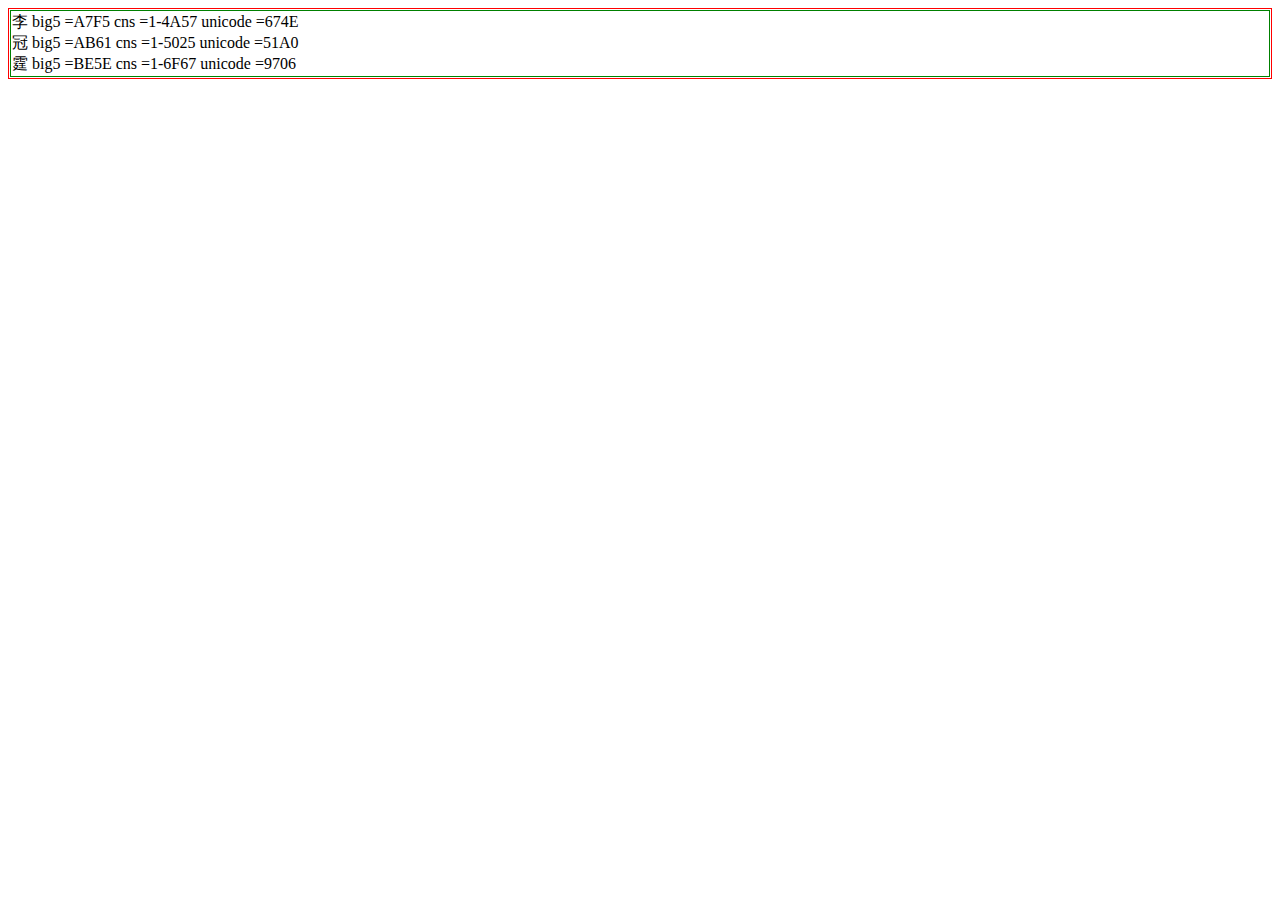
<file: portfolio/labs/lab01/index.html>
<!--
-->

<!DOCTYPE html>
<html lang="zh-Hant-TW">

<head>
  <meta charset="utf-8">
  <title>title</title>
  <link rel="stylesheet" href="./lab.css">
  <script src="./lab.js"></script>
</head>

<body>
  <div id = "div1">
  	
  </div>
</body>

</html>
</file>
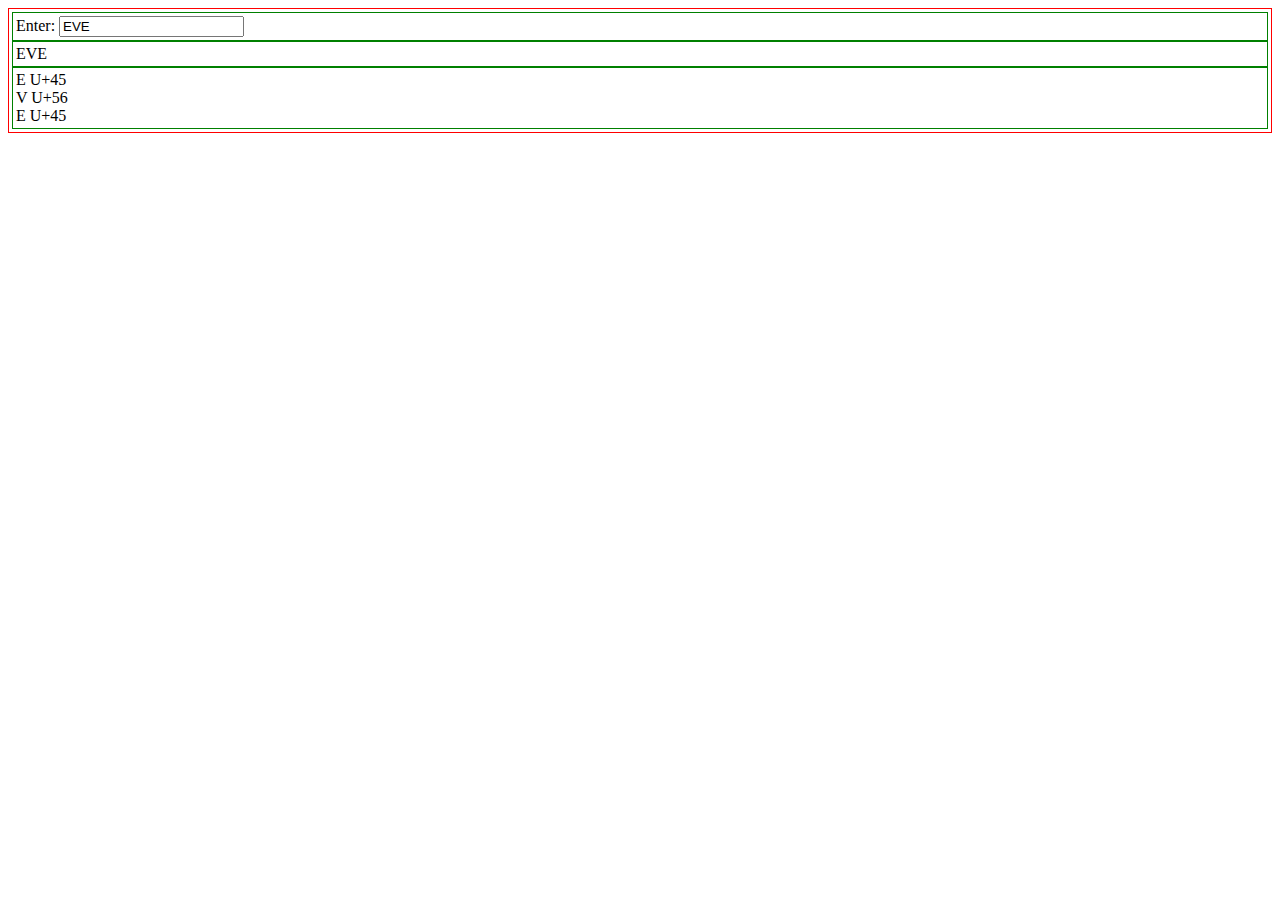
<file: portfolio/labs/lab02/index.html>
<!--
-->

<!DOCTYPE html>
<html lang="zh-Hant-TW">

<head>
  <meta charset="utf-8">
  <title>title</title>
  <link rel="stylesheet" href="./lab.css">
  <script src="./lab.js"></script>
</head>

<body>

  <div>
  	Enter: <input value="EVE"  id= "in1">
  </div>

  <div id = "info3"></div>
  <div id = "info1"></div>
</body>

</html>
</file>
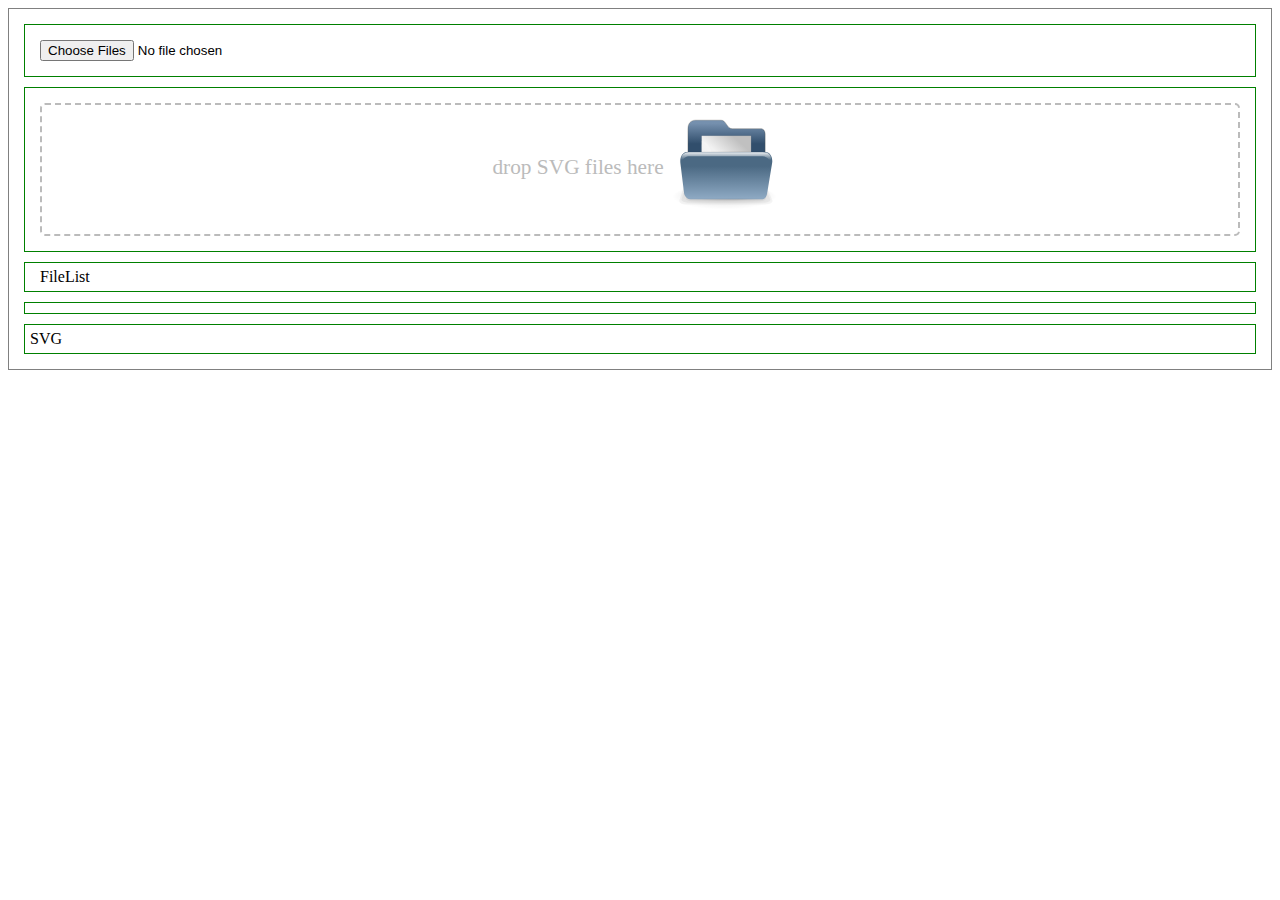
<file: portfolio/labs/lab03/index.html>
<!--
	https://www.html5rocks.com/en/tutorials/file/dndfiles/
-->

<!DOCTYPE html>
<html lang="zh-Hant-TW">

<head>
  <meta charset="utf-8">
  <title> lab03 </title>
  <link rel="stylesheet" href="./lab.css">
  <script src="./lab.js"></script>
</head>

<body>

  <div>
	<input type="file" id="files" name="files[]" multiple />
  </div>

  <div>
	<div id="drop_zone">drop SVG files here <img id="BlueFolder" src="./BlueFolder.svg"></div>
  </div>

  <div>
	<output id="list">FileList</output>
  </div>

  <div id="content"></div>

  <div id="svgimage">SVG</div>

</body>

</html>
</file>
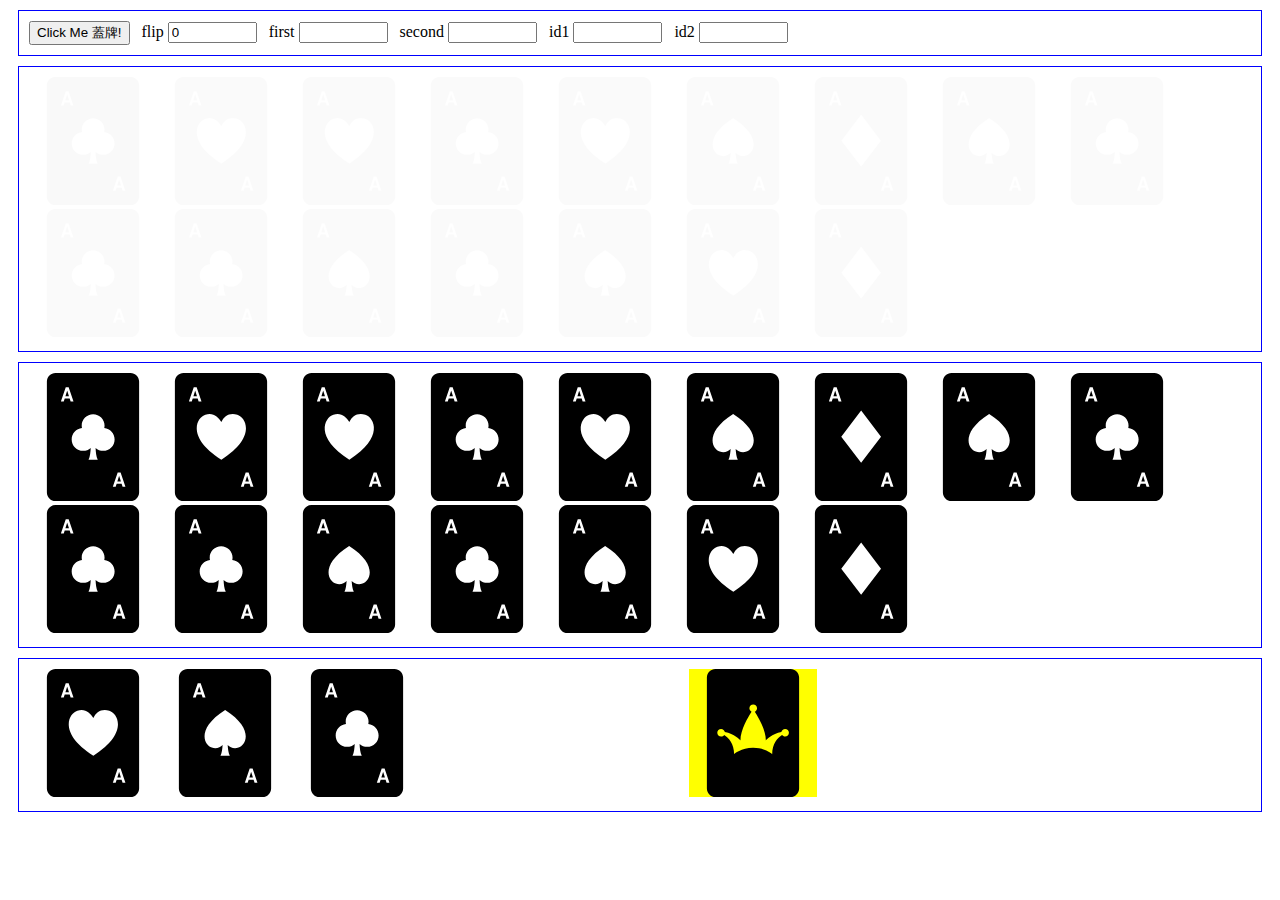
<file: portfolio/labs/lab04/index.html>
<!DOCTYPE html>
<html>
<head>
    <title>配對遊戲</title>
    <link rel="stylesheet" type="text/css" href="./mystyle.css">
    <script src="./jquery-3.4.1.min.js"></script>
    <script src="./lab.js"></script>
</head>
<body>

  <div>
    <button type="button" id="b1">Click Me 蓋牌!</button>
    &nbsp; flip <input id="i1" size="8" value="0">
    &nbsp; first <input id="i2" size="8" value="">
    &nbsp; second <input id="i3" size="8" value="">
    &nbsp; id1 <input id="i4" size="8" value="">
    &nbsp; id2 <input id="i5" size="8" value="">
  </div>

  <div id="d2"></div>

  <div id="d3"></div>

  <div id="d1">
    <img src="./img/ace-of-hearts.svg">
    <img src="./img/ace-of-spades.svg">
    <img src="./img/ace-of-club.svg">
    <img class="done" src="./img/ace-of-diamonds.svg">
    <img class="done" src="./img/joker-card.svg">
    <img class="selected" src="./img/joker-card.svg"> <!-- class="done" -->
  </div>

</body>
</html>
</file>
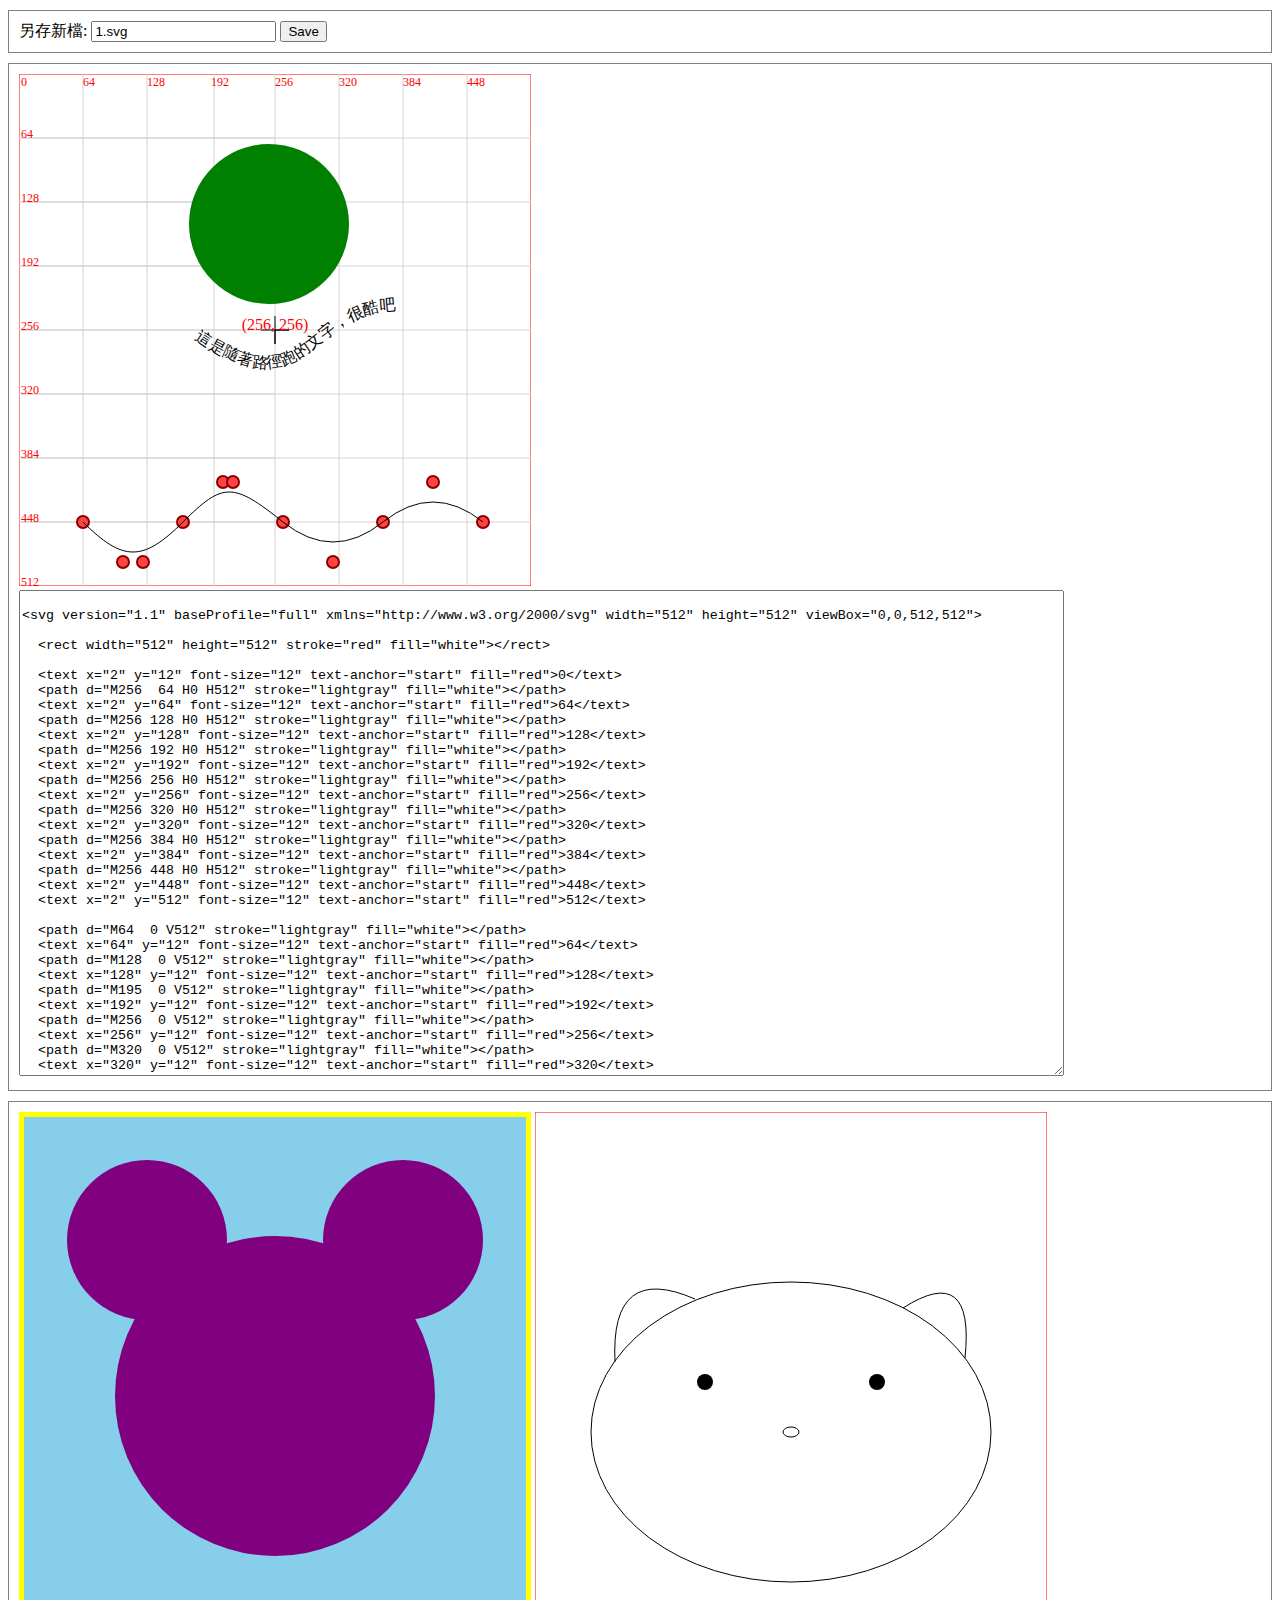
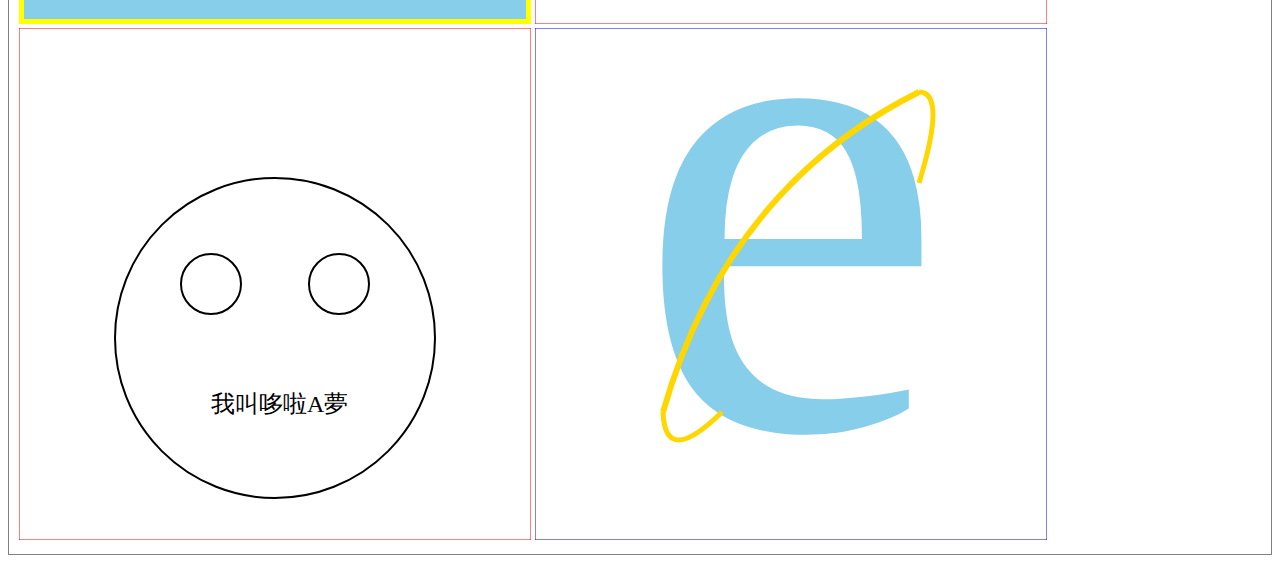
<file: portfolio/labs/lab05/index.html>
<!--
	https://www.html5rocks.com/en/tutorials/file/dndfiles/
-->

<!DOCTYPE html>
<html lang="zh-Hant-TW">

<head>
  <meta charset="utf-8">
  <title> lab05 SVG 米老鼠 凱蒂貓 小叮噹 自選</title>
  <link rel="stylesheet" href="./lab.css">
  <script src="./lab.js"></script>
</head>

<body>

<div>
    另存新檔: 
    <input id="svgfilename" value="1.svg"></input>
    <button id="save">Save</button>   
</div>

<div>
  <span id="svgimage"></span>

  <!-- cols="68" rows="32"> -->
  <!-- cols="68" rows="32"> -->
  <textarea id="content" cols="128" rows="32"></textarea>
</div>


<div>
  <img src="./1.svg">
  <img src="./2.svg">
  <img src="./3.svg">
  <img src="./4.svg">
</div>



<div id="mysvg">
<svg version="1.1"
     baseProfile="full"
     xmlns="http://www.w3.org/2000/svg"
     width="512" height="512"
     viewbox="0,0,512,512">

  <rect width="512" height="512" stroke="red" fill="white"/>

  <text x="2" y="12" font-size="12" text-anchor="start" fill="red">0</text>
  <path d="M256  64 H0 H512" stroke="lightgray" fill="white"/>
  <text x="2" y="64" font-size="12" text-anchor="start" fill="red">64</text>
  <path d="M256 128 H0 H512" stroke="lightgray" fill="white"/>
  <text x="2" y="128" font-size="12" text-anchor="start" fill="red">128</text>
  <path d="M256 192 H0 H512" stroke="lightgray" fill="white"/>
  <text x="2" y="192" font-size="12" text-anchor="start" fill="red">192</text>
  <path d="M256 256 H0 H512" stroke="lightgray" fill="white"/>
  <text x="2" y="256" font-size="12" text-anchor="start" fill="red">256</text>
  <path d="M256 320 H0 H512" stroke="lightgray" fill="white"/>
  <text x="2" y="320" font-size="12" text-anchor="start" fill="red">320</text>
  <path d="M256 384 H0 H512" stroke="lightgray" fill="white"/>
  <text x="2" y="384" font-size="12" text-anchor="start" fill="red">384</text>
  <path d="M256 448 H0 H512" stroke="lightgray" fill="white"/>
  <text x="2" y="448" font-size="12" text-anchor="start" fill="red">448</text>
  <text x="2" y="512" font-size="12" text-anchor="start" fill="red">512</text>

  <path d="M64  0 V512" stroke="lightgray" fill="white"/>
  <text x="64" y="12" font-size="12" text-anchor="start" fill="red">64</text>
  <path d="M128  0 V512" stroke="lightgray" fill="white"/>
  <text x="128" y="12" font-size="12" text-anchor="start" fill="red">128</text>
  <path d="M195  0 V512" stroke="lightgray" fill="white"/>
  <text x="192" y="12" font-size="12" text-anchor="start" fill="red">192</text>
  <path d="M256  0 V512" stroke="lightgray" fill="white"/>
  <text x="256" y="12" font-size="12" text-anchor="start" fill="red">256</text>
  <path d="M320  0 V512" stroke="lightgray" fill="white"/>
  <text x="320" y="12" font-size="12" text-anchor="start" fill="red">320</text>
  <path d="M384  0 V512" stroke="lightgray" fill="white"/>
  <text x="384" y="12" font-size="12" text-anchor="start" fill="red">384</text>
  <path d="M448  0 V512" stroke="lightgray" fill="white"/>
  <text x="448" y="12" font-size="12" text-anchor="start" fill="red">448</text>
  <text x="512" y="12" font-size="12" text-anchor="start" fill="red">512</text>


  <path d="M256 256 V270 V242 M256 256 H270 H242" stroke="black" fill="white"/>
  <text x="256" y="256" font-size="16" text-anchor="middle" fill="red">(256, 256)</text>

  <circle cx="150" cy="100" r="80" fill="green" transform="translate(100,50)"/>

  <defs>
    <path id="a1" d="M0 50 C150 150 100 -50 300 50" stroke="#000" fill="none" transform="translate(175,215)"/>
  </defs>
  <text>
     <textPath href="#a1">這是隨著路徑跑的文字，很酷吧
    </textPath>
  </text>

  <g transform="translate(64,448)">
    <circle fill="#FF4343" stroke="#890000" stroke-width="2" cx="40" cy="40" r="6"/>
    <circle fill="#FF4343" stroke="#890000" stroke-width="2" cx="0" cy="0" r="6"/>
    <circle fill="#FF4343" stroke="#890000" stroke-width="2" cx="60" cy="40" r="6"/>
    <circle fill="#FF4343" stroke="#890000" stroke-width="2" cx="100" cy="0" r="6"/>

    <circle fill="#FF4343" stroke="#890000" stroke-width="2" cx="140" cy="-40" r="6"/>
    <circle fill="#FF4343" stroke="#890000" stroke-width="2" cx="150" cy="-40" r="6"/>
    <circle fill="#FF4343" stroke="#890000" stroke-width="2" cx="200" cy="0" r="6"/>

    <circle fill="#FF4343" stroke="#890000" stroke-width="2" cx="250" cy="40" r="6"/>
    <circle fill="#FF4343" stroke="#890000" stroke-width="2" cx="300" cy="0" r="6"/>

    <circle fill="#FF4343" stroke="#890000" stroke-width="2" cx="350" cy="-40" r="6"/>
    <circle fill="#FF4343" stroke="#890000" stroke-width="2" cx="400" cy="0" r="6"/>

    <path d="M0 0 C40 40,60 40,100 0 S150 -40, 200 0 Q250 40, 300 0 T400 0" stroke="black" fill="none" />
  </g>
</svg>
</div>

</body>

</html>
</file>
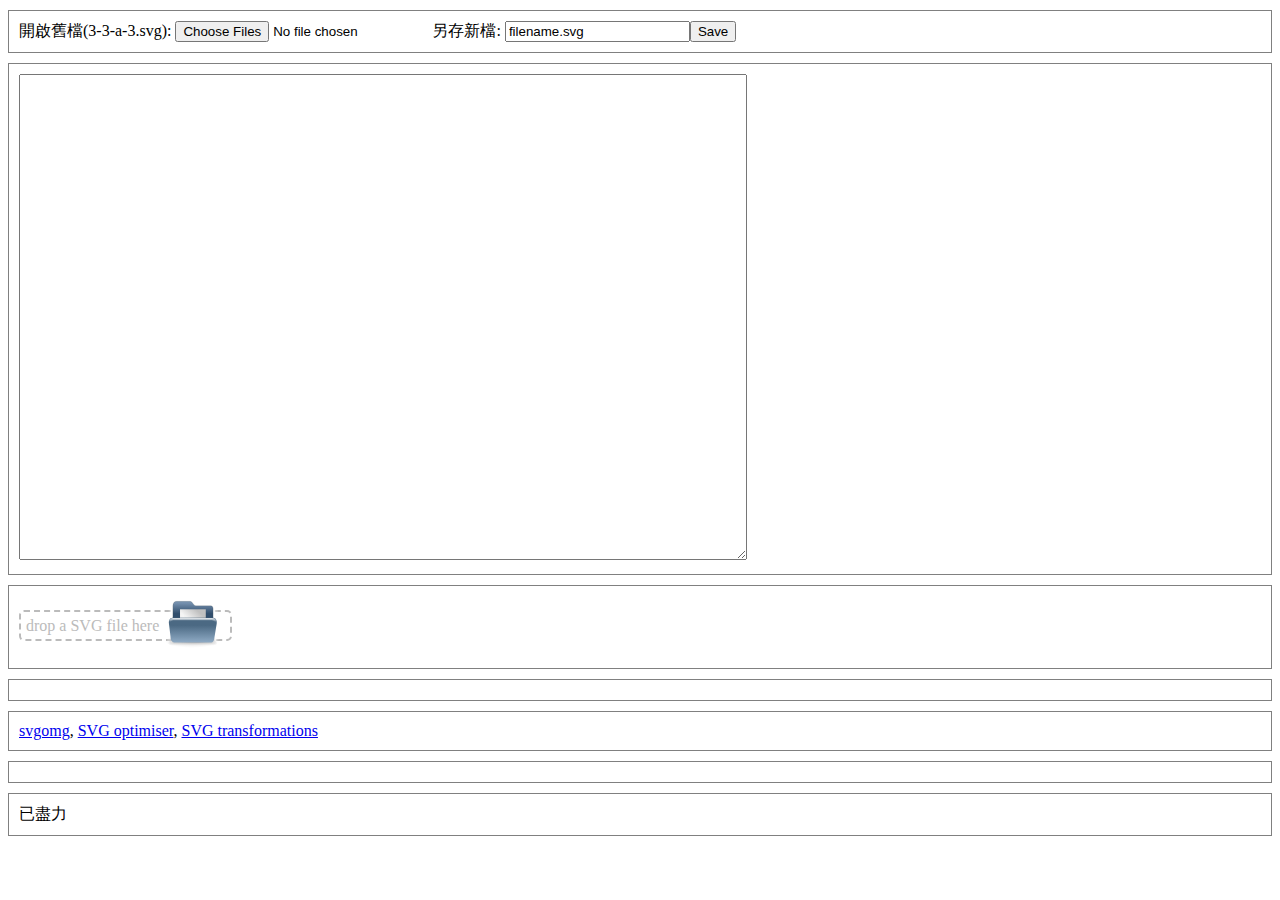
<file: portfolio/labs/lab07/index.html>
<!--
	https://www.html5rocks.com/en/tutorials/file/dndfiles/
-->

<!DOCTYPE html>
<html lang="zh-Hant-TW">

<head>
  <meta charset="utf-8">
  <title> lab07 - parser </title>
  <link rel="stylesheet" href="./lab.css">
  
  <script src="./jquery-3.4.1.min.js"></script>
  <script src="./snap.svg-min.js"></script>
  <script src="./svg.min.js"></script>
  <script src="./svg.draggable.min.js"></script>
  <script src="./lab.js"></script>
</head>

<body>

  <!-- 
  https://www.alt-codes.net/music_note_alt_codes.php 
  &#119070;&#119073;&#119074;&#9837;&#9838;&#9839;
  &#119133;&#119134;&#119135;&#119137;&#119138;&#119139;&#119140;
  -->

  <div>
    開啟舊檔(3-3-a-3.svg): <input type="file" id="files" name="files[]" multiple />
    另存新檔: <input id="svgfilename" value="filename.svg"></input><button id="save">Save</button>
  </div>

  <div>
    <!-- cols="68" rows="32"> -->
    <!-- cols="128" rows="32"> -->
    <textarea id="content" cols="88" rows="32"></textarea>
    <span id="svgimage"></span>
  </div>

  <span id="svgimage2">
  </span>

  <div>
    <span id="drop_zone"> drop a SVG file here <img id="BlueFolder" src="./BlueFolder.svg"></span>
  </div>

  <div>
    <output id="list"></out>
  </div>

  <div>
      <a href="https://jakearchibald.github.io/svgomg/">svgomg</a>, 
      <a href="http://petercollingridge.appspot.com/svg-optimiser">SVG optimiser</a>, 
      <a href="http://petercollingridge.appspot.com/svg-transforms">SVG transformations</a>
  </div>



  <div id = "s5"  class="noborder"></div>

  <div>已盡力
    
  </div>
</body>

</html>
</file>
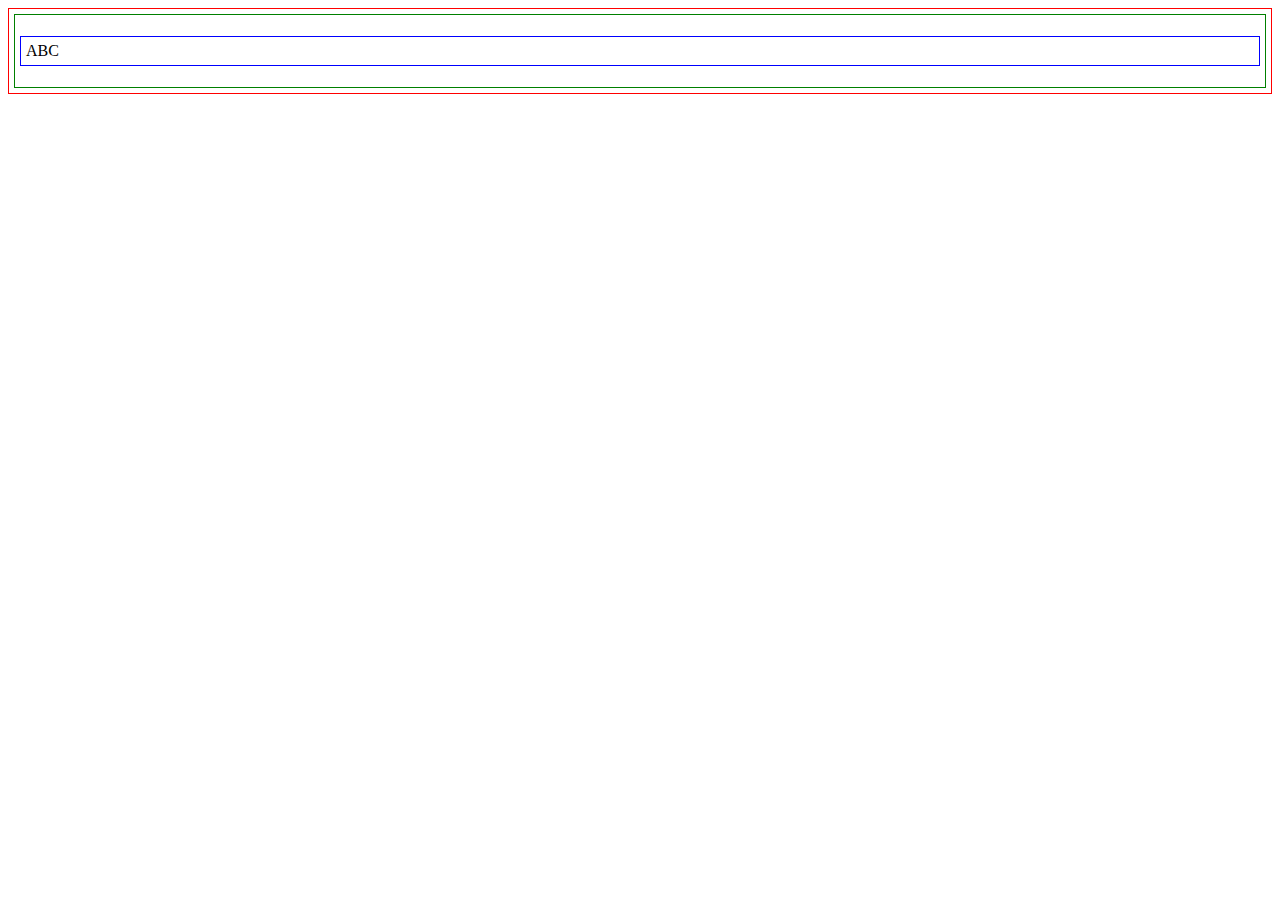
<file: portfolio/labs/lab99/index.html>
<!--
-->

<!DOCTYPE html>
<html lang="zh-Hant-TW">

<head>
  <meta charset="utf-8">
  <title>title</title>
  <link rel="stylesheet" href="./lab.css">
  <script src="./lab.js"></script>
</head>

<body>
  <div>
  	<p>ABC</p>
  </div>
</body>

</html>
</file>
<file: portfolio/labs/lab01/lab.css>
/*

*/

body {
	border: solid 1px red;
	padding: 1px;
}

div {
	border: solid 1px green;
	padding: 1px;
}

p {
	border: solid 1px blue;
	padding: 1px;
}
</file>
<file: portfolio/labs/lab02/lab.css>
/*

*/

body {
	border: solid 1px red;
	padding: 3px;
}

div {
	border: solid 1px green;
	padding: 3px;
}

p {
	border: solid 2px blue;
	padding: 3px;
}
</file>
<file: portfolio/labs/lab03/lab.css>
/*
	https://www.html5rocks.com/en/tutorials/file/dndfiles/
    https://www.w3schools.com/css/css_float.asp
    https://www.w3schools.com/cssref/pr_class_display.asp
*/

#BlueFolder {
    width: 10%;
    vertical-align: middle;
}

#drop_zone {
    border: 2px dashed #bbb;
    border-radius: 5px;
    padding: 5px;
    text-align: center;
    color: #bbb;
    font-size: 16pt;
}

input, output {
	margin: 10px;
}

body {
	border: solid 1px gray;
	padding: 5px;
}

div {
	margin: 10px;
	border: solid 1px green;
	padding: 5px;
}

p {
	border: solid 1px blue;
	padding: 5px;
}


span {
    border: solid 1px navy;
    padding: 10px;
}

.svgtext {
    margin: 10px;
    padding: 10px;
    display: inline-flex;
}

.svgshow {
    overflow: auto;
    min-height: 256px;
    min-width: 256px;
    display: inline-block;
}
</file>
<file: portfolio/labs/lab04/mystyle.css>
img {
  widows: 128px;
  height: 128px;
}

img:hover {
    box-shadow: 0 0 2px 1px rgba(0, 140, 186, 0.5);
    //background-color: rgba(0, 140, 186, 0.5);
}

div {
  border: solid 1px blue;
  margin: 10px;
  padding: 10px;
}

.selected {
	background-color: yellow;
}

.done {
	visibility: hidden;
}
</file>
<file: portfolio/labs/lab05/lab.css>
/*

*/
    #mysvg {
      display: none;
    }
    div {
      border: solid 1px gray;
      margin: 10px 0px;
      padding: 10px;
    }
</file>
<file: portfolio/labs/lab07/lab.css>
/*

*/

#list {
	/* display: none; */
	display: inline;
} 

div {
    border: solid 1px gray;
    margin: 10px 0px;
    padding: 10px;
}

#BlueFolder {
    width: 5%;
    vertical-align: middle;
}

#drop_zone {
    border: 2px dashed #bbb;
    border-radius: 5px;
    padding: 5px;
    text-align: center;
    color: #bbb;
}
</file>
<file: portfolio/labs/lab99/lab.css>
/*

*/

body {
	border: solid 1px red;
	padding: 5px;
}

div {
	border: solid 1px green;
	padding: 5px;
}

p {
	border: solid 1px blue;
	padding: 5px;
}
</file>
